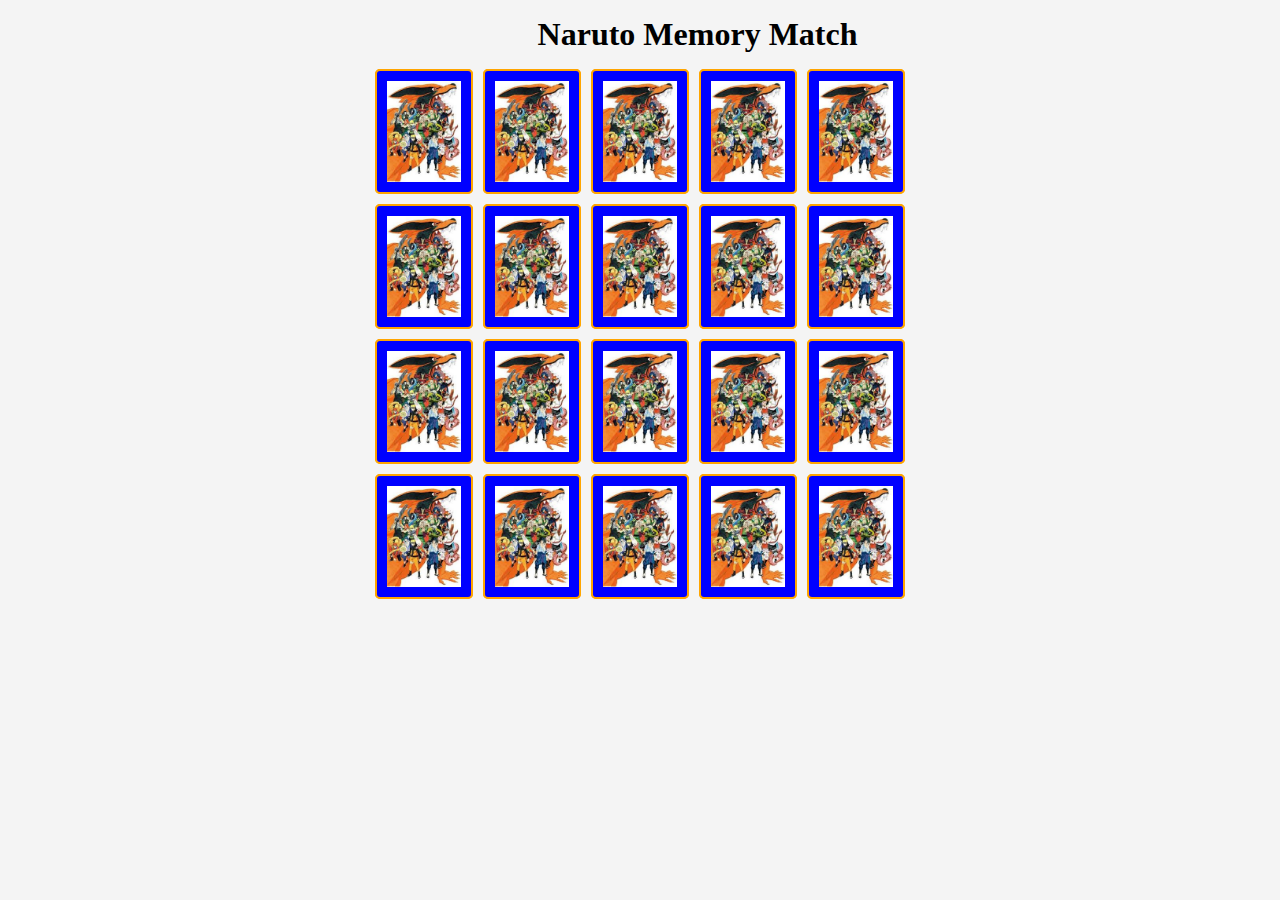
<file: index.html>
<!DOCTYPE html>
    <head>
        <title>Naruto Memory Match Game</title>
        <script src="https://code.jquery.com/jquery-3.1.0.js"></script>
        <style>
         * {
            padding: 0;
            margin: 0;
            box-sizing: border-box;
        }

        body {
            height: 100vh;
            background: #f4f4f4;
            display: flex;
        }

        #game_board {
            perspective: 1000px;
            width: 540px;
            height: 540px;
            display: flex;
            flex-wrap: wrap;
            margin: auto;
            margin-top: 4rem;
        }

        #card_container {
            width: calc(20% - 10px);
            height: calc(25% - 10px);
            position: relative;
            margin: 5px;
            transform: scale (1);
            transform-style: preserve-3d;
            transition: transform .5s;
        }

        #card_container:active {
            transform: scale(.97);
            transition: transform .2s;
        }

        .front_face {
            width: 100%;
            height: 100%;
            position: absolute;
            border: 2px solid orange;
            padding: 10px;
            border-radius: 5px;
            background: blue;
            transform: rotateY(180deg);
        }

        .back_face {
            width: 100%;
            height: 100%;
            position: absolute;
            border: 2px solid orange;
            padding: 10px;
            border-radius: 5px;
            background: blue;
            backface-visibility: hidden;
        }

        #card_container.flip {
            transform: rotateY(180deg);
        }

        
        .container {
            display: flex;
        }

        #header .container h1 {
            position: absolute;
            margin-top: 1rem;
            margin-left: 42%;
              
        }

        </style>
    </head>
    <body>
        <header id="header">
            <div class="container">
                <h1>Naruto Memory Match</h1>
            </div>
        </header>
        <section id="game_board">
            <div id="card_container" data-framework="hashirama">
                <img class="front_face" src="images/hashirama.gif" alt="">
                <img class="back_face" src="images/cover2.jpg" alt="">
            </div>
            <div id="card_container" data-framework="jiraiya">
                <img class="front_face" src="images/jiraiya.gif" alt="">
                <img class="back_face" src="images/cover2.jpg" alt="">
            </div>
            <div id="card_container" data-framework="kakashi">
                <img class="front_face" src="images/kakashi.gif" alt="">
                <img class="back_face" src="images/cover2.jpg" alt="">
            </div>
            <div id="card_container" data-framework="madara">
                <img class="front_face" src="images/madara.gif" alt="">
                <img class="back_face" src="images/cover2.jpg" alt="">
            </div>
            <div id="card_container" data-framework="minato">
                <img class="front_face" src="images/minato.gif" alt="">
                <img class="back_face" src="images/cover2.jpg" alt="">
            </div>
            <div id="card_container" data-framework="orochimaru">
                <img class="front_face" src="images/orochimaru.gif" alt="">
                <img class="back_face" src="images/cover2.jpg" alt="">
            </div>
            <div id="card_container" data-framework="rasenshuriken">
                <img class="front_face" src="images/rasenshuriken.gif" alt="">
                <img class="back_face" src="images/cover2.jpg" alt="">
            </div>
            <div id="card_container" data-framework="tsunade">
                <img class="front_face" src="images/tsunade.gif" alt="">
                <img class="back_face" src="images/cover2.jpg" alt="">
            </div>
            <div id="card_container" data-framework="sasuke">
                <img class="front_face" src="images/sasuke.gif" alt="">
                <img class="back_face" src="images/cover2.jpg" alt="">
            </div>
            <div id="card_container" data-framework="hashirama">
                <img class="front_face" src="images/hashirama.gif" alt="">
                <img class="back_face" src="images/cover2.jpg" alt="">
            </div>
            <div id="card_container" data-framework="jiraiya">
                 <img class="front_face" src="images/jiraiya.gif" alt="">
                 <img class="back_face" src="images/cover2.jpg" alt="">
            </div>
            <div id="card_container" data-framework="kakashi"> 
                <img class="front_face" src="images/kakashi.gif" alt="">
                <img class="back_face" src="images/cover2.jpg" alt="">
            </div>
            <div id="card_container" data-framework="madara">
                <img class="front_face" src="images/madara.gif" alt="">
                <img class="back_face" src="images/cover2.jpg" alt="">
            </div>
            <div id="card_container" data-framework="minato">
                <img class="front_face" src="images/minato.gif" alt="">
                <img class="back_face" src="images/cover2.jpg" alt="">
            </div>
            <div id="card_container" data-framework="obikak">
                <img class="front_face" src="images/obikak.gif" alt="">
                <img class="back_face" src="images/cover2.jpg" alt="">
            </div>
            <div id="card_container" data-framework="orochimaru">
                <img class="front_face" src="images/orochimaru.gif" alt="">
                <img class="back_face" src="images/cover2.jpg" alt="">
            </div>
            <div id="card_container" data-framework="rasenshuriken">
                <img class="front_face" src="images/rasenshuriken.gif" alt="">
                <img class="back_face" src="images/cover2.jpg" alt="">
            </div>
            <div id="card_container" data-framework="tsunade">
                <img class="front_face" src="images/tsunade.gif" alt="">
                <img class="back_face" src="images/cover2.jpg" alt="">
            </div>
            <div id="card_container" data-framework="sasuke">
                <img class="front_face" src="images/sasuke.gif" alt="">
                <img class="back_face" src="images/cover2.jpg" alt="">
            </div>
            <div id="card_container" data-framework="obikak">
                <img class="front_face" src="images/obikak.gif" alt="">
                <img class="back_face" src="images/cover2.jpg" alt="">
            </div>
        </section>           
    </body>
    <script>
        const cards = document.querySelectorAll('#card_container');

        let has_flipped_card = false;
        let first_card;
        let second_card;

        function flip_Card(){
            this.classList.toggle('flip');

            if(!has_flipped_card){
                has_flipped_card = true;
                first_card = this;
                            
            } else {
                has_flipped_card = false;
                second_card = this;
        
                if(first_card.dataset.framework === second_card.dataset.framework){
                    first_card.removeEventListener('click', flip_Card);
                    second_card.removeEventListener('click', flip_Card);
                } else {
                   setTimeout(() => {
                    first_card.classList.remove('flip');
                    second_card.classList.remove('flip');
                   }, 1500);
                }
            }
        }

        

        (function shuffle_cards(){
            cards.forEach(card => {
                let random_position = Math.floor(Math.random() * 20 );
                card.style.order = random_position;
            });
        })();  
        cards.forEach(card => card.addEventListener('click', flip_Card));
    </script>
</html>
</file>
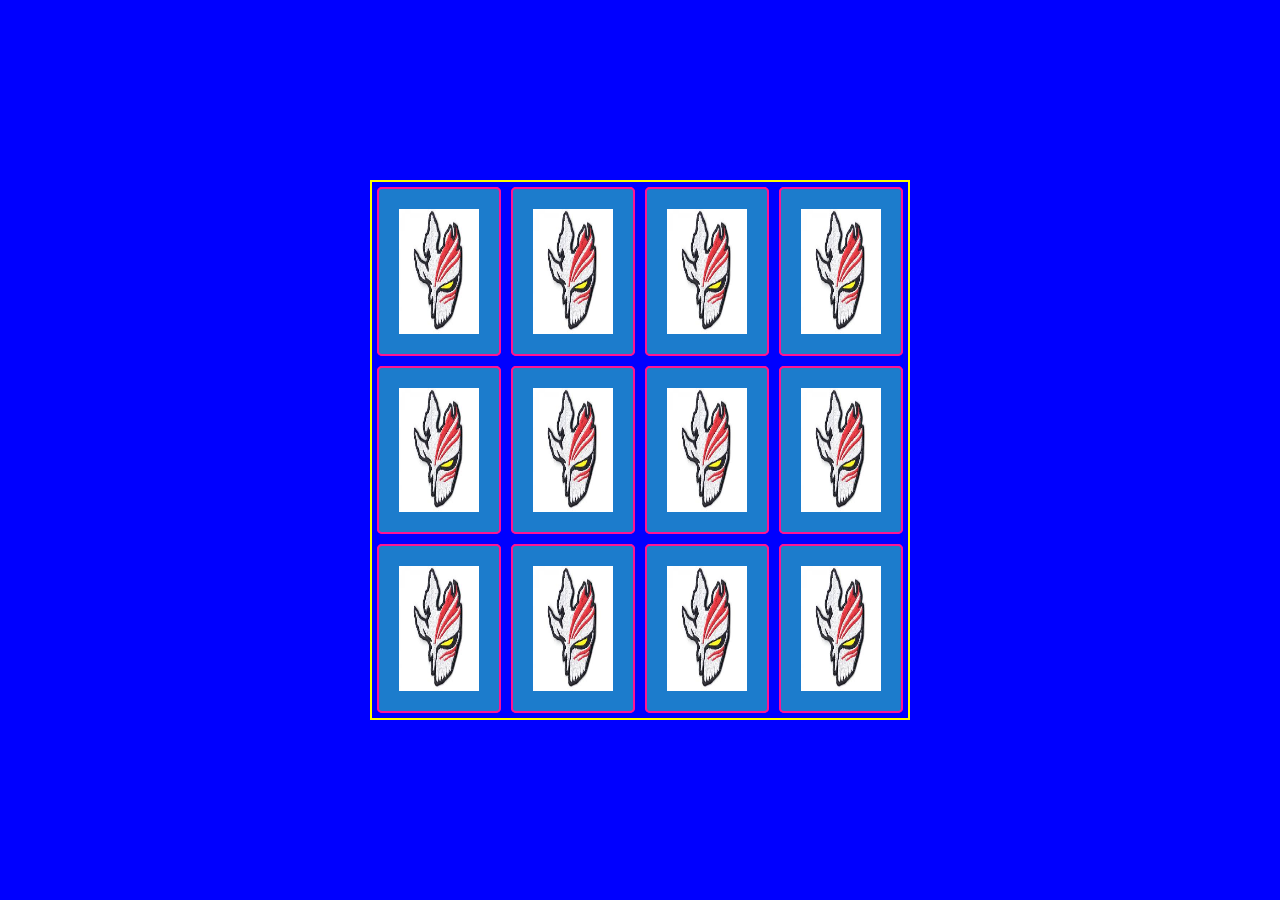
<file: bleach..html>
<!DOCTYPE html>
<html lang="en">
<head>
    <meta charset="UTF-8">
    <title>Memory Match Game</title>
    <link rel="stylesheet" href="style.css">

</head>
<body>
    <section class="memory-game">
        <div class="memory-card">
            <img class="front-face" src="bleach/bankai.jpg" alt="">
            <img class="back-face" src="bleach/images.jpg" alt="">
        </div>
        <div class="memory-card">
            <img class="front-face" src="bleach/final.jpg" alt="">
            <img class="back-face" src="bleach/images.jpg" alt="">
        </div>
        <div class="memory-card">
            <img class="front-face" src="bleach/hollow.jpg" alt="">
            <img class="back-face" src="bleach/images.jpg" alt="">
        </div>
        <div class="memory-card">
            <img class="front-face" src="bleach/normal.jpg" alt="">
            <img class="back-face" src="bleach/images.jpg" alt="">
        </div>
        <div class="memory-card">
            <img class="front-face" src="bleach/regular.jpg" alt="">
            <img class="back-face" src="bleach/images.jpg" alt="">
        </div>
        <div class="memory-card">
            <img class="front-face" src="bleach/shinigami.jpg" alt="">
            <img class="back-face" src="bleach/images.jpg" alt="">
        </div>
          <div class="memory-card">
            <img class="front-face" src="bleach/bankai.jpg" alt="">
            <img class="back-face" src="bleach/images.jpg" alt="">
        </div>
        <div class="memory-card">
            <img class="front-face" src="bleach/final.jpg" alt="">
            <img class="back-face" src="bleach/images.jpg" alt="">
        </div>
        <div class="memory-card">
            <img class="front-face" src="bleach/hollow.jpg" alt="">
            <img class="back-face" src="bleach/images.jpg" alt="">
        </div>
        <div class="memory-card">
            <img class="front-face" src="bleach/normal.jpg" alt="">
            <img class="back-face" src="bleach/images.jpg" alt="">
        </div>
        <div class="memory-card">
            <img class="front-face" src="bleach/regular.jpg" alt="">
            <img class="back-face" src="bleach/images.jpg" alt="">
        </div>
        <div class="memory-card">
            <img class="front-face" src="bleach/shinigami.jpg" alt="">
            <img class="back-face" src="bleach/images.jpg" alt="">
        </div>
    </section>
    <script>
        src="script.js"
    </script>
</body>
</html>
</file>
<file: style.css>
* {
    padding: 0;
    margin: 0;
    box-sizing: border-box;
}

body {
    height: 100vh;
    background: blue;
    display: flex;
}

.memory-game {
    width: 540px;
    height: 540px;
    display: flex;
    flex-wrap: wrap;
    border: 2px solid yellow;
    margin: auto;
}

.memory-card {
    width: calc(25% - 10px);
    height: calc(33.333% - 10px);
    position: relative;
    margin: 5px;
    transform: scale (1);
}

.memory-card:active {
    transform: scale(.97);
    transition: transform .2s;
}

.front-face, .back-face {
    width: 100%;
    height: 100%;
    position: absolute;
    border: 2px solid deeppink;
    padding: 20px;
    border-radius: 5px;
    background: #1c7ccc;
}

/* img {
    width: 100px;
    height: 200px;
} */
</file>
